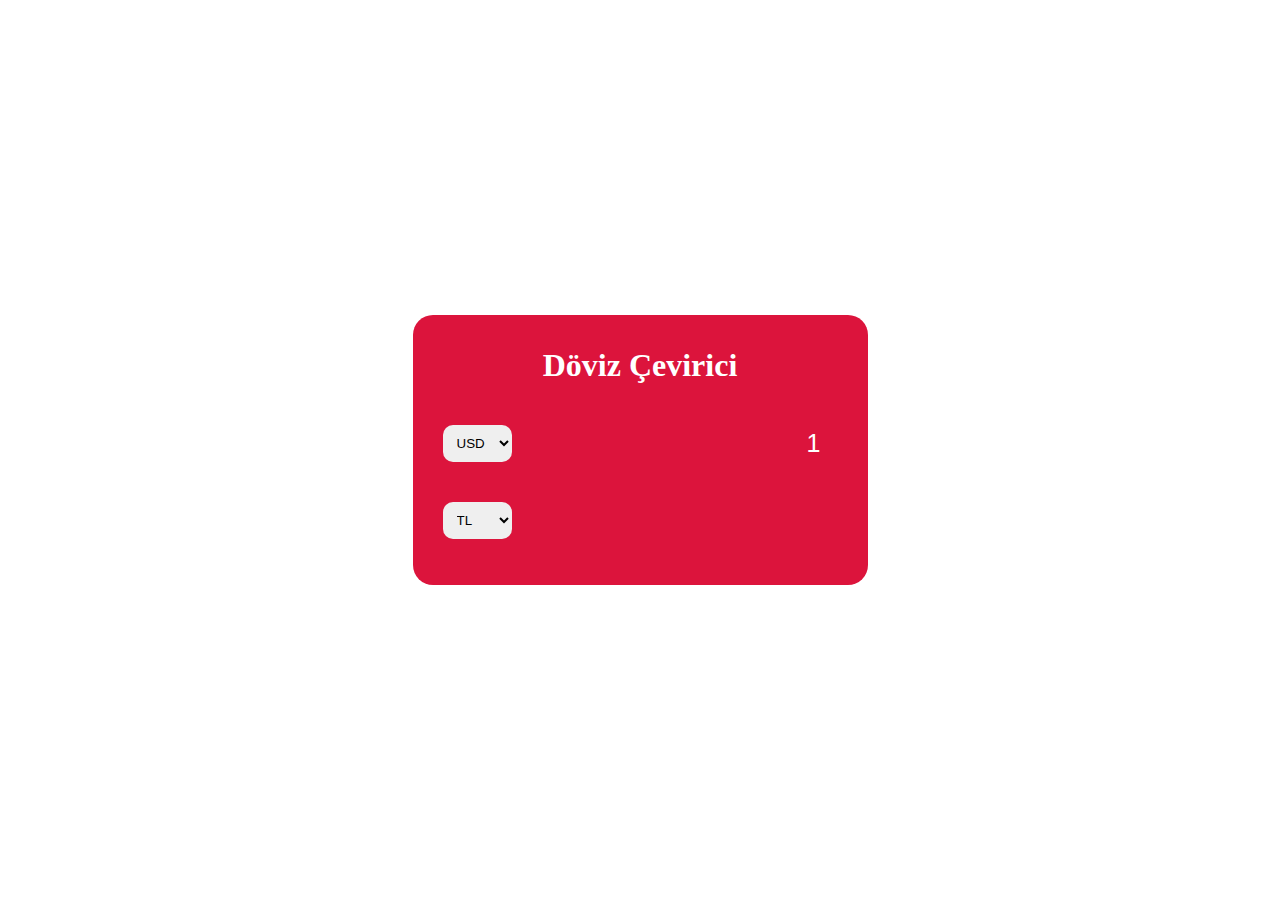
<file: döviz çevirici/index.html>
<!DOCTYPE html>
<html lang="en">
<head>
  <meta charset="UTF-8">
  <meta name="viewport" content="width=device-width, initial-scale=1.0">
  <link rel="shortcut icon" href="#">
  <title> Döviz Çevirici</title>
  <link rel="stylesheet" href="style.css">
<body>

  <div class="container">
    <h1>Döviz Çevirici</h1>
    <div class="currencyContainer">
      <select id="currencyFirst">
        <option value="USD" selected>USD</option>
        <option value="EUR">EUR</option>
        <option value="AUD">AUD</option>
        <option value="CAD">CAD</option>
        <option value="JPY">JPY</option>
      </select>
      <input type="number" id="count" value="1" min="0">
    </div>
 
    <div class="currencyContainer">
      <select id="currencySecond">
        <option value="TRY" selected>TL</option>
        <option value="USD">USD</option>
        <option value="EUR">EUR</option>
        <option value="AUD">AUD</option>
        <option value="CAD">CAD</option>
        <option value="JPY">JPY</option>
      </select>
      <span id="equal"></span>
    </div>
    <p class="exchangeRate" id="exchangeRate"></p>
  </div>

  

<script src="mine.js"></script>

</body>
</html>
</file>
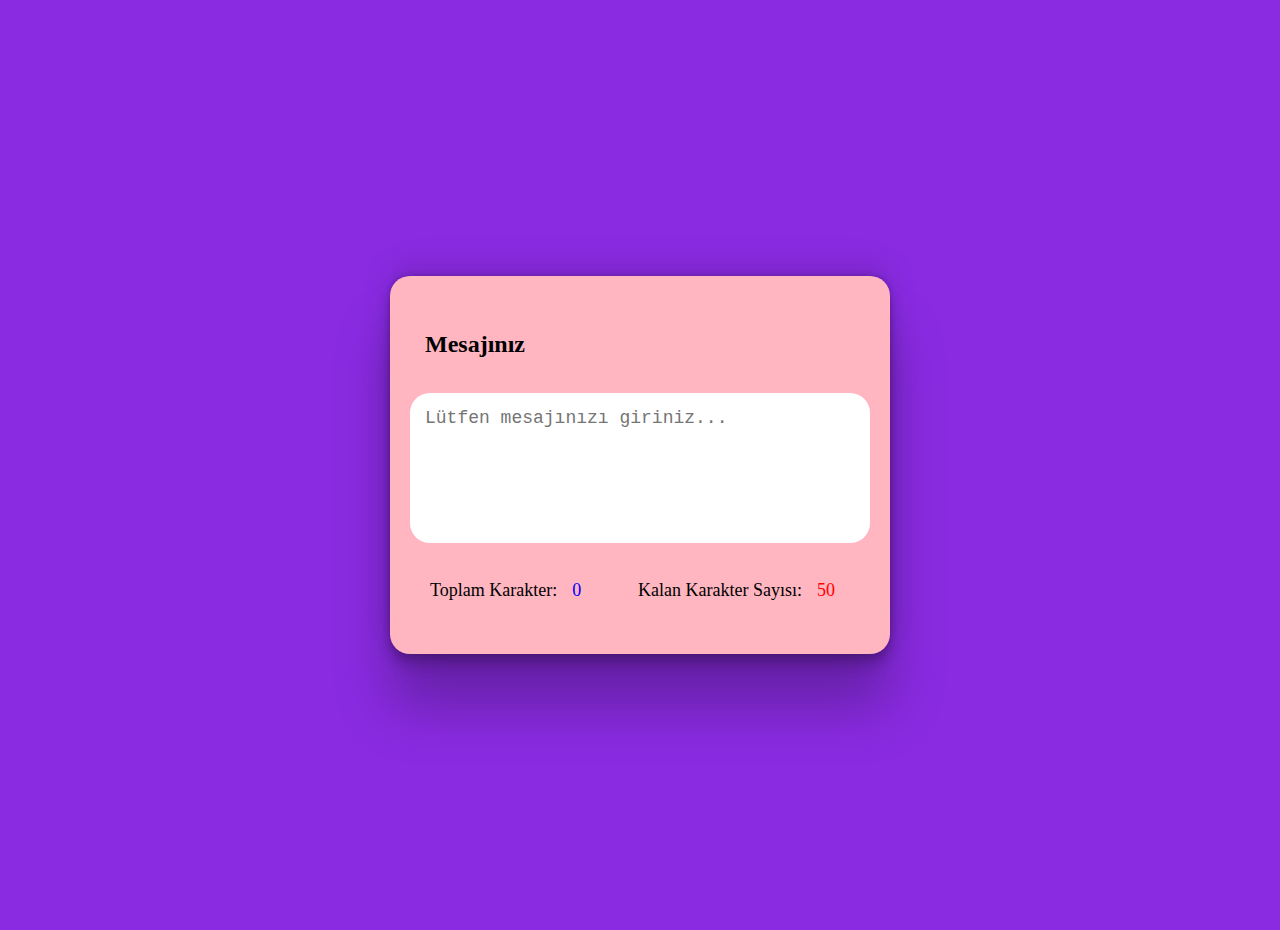
<file: karakter sayacı/index.html>
<!DOCTYPE html>
<html lang="en">
<head>
  <meta charset="UTF-8">
  <meta name="viewport" content="width=device-width, initial-scale=1.0">
  <link rel="shortcut icon" href="#">
  <title> Karakter Sayacı </title>
  <link rel="stylesheet" href="style.css">
<body>

<div class="container">
  <h2>Mesajınız</h2>
  <textarea placeholder="Lütfen mesajınızı giriniz..." maxlength="50"></textarea>
  <div class="counterContainer">
    <p>Toplam Karakter:<span class="totalCounter" id=totalCounter></span></p>
    <p>Kalan Karakter Sayısı:<span class="remainingCounter" id="remainingCounter"></span></p>
  </div>
</div>

<script src="mine.js"></script>

</body>
</html>
</file>
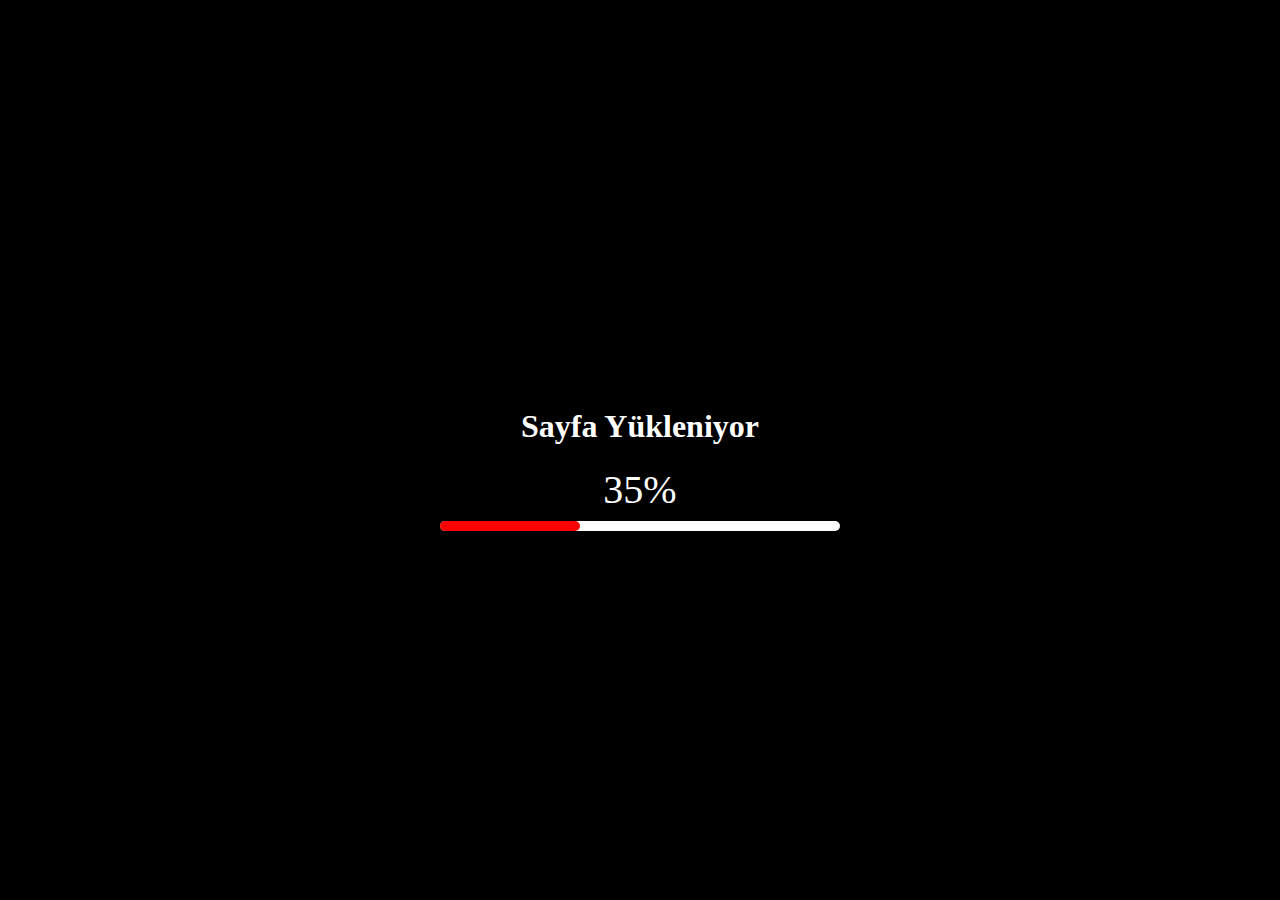
<file: Loading/index.html>
<!DOCTYPE html>
<html lang="en">
<head>
  <meta charset="UTF-8">
  <meta name="viewport" content="width=device-width, initial-scale=1.0">
  <link rel="shortcut icon" href="#">
  <title> Loading Bar </title>
  <link rel="stylesheet" href="style.css">
  <link rel="stylesheet" href="https://cdnjs.cloudflare.com/ajax/libs/font-awesome/6.4.0/css/all.min.css"
</head>
<body>
<div class="container">
  <h1>Sayfa Yükleniyor</h1>
  <div class="counter">0%</div>
  <hr class="loadingBarGround">
  <hr class="loadingBarFront">
</div>

<script src="mine.js"></script>

</body>
</html>
</file>
<file: döviz çevirici/style.css>
*{
    box-sizing: border-box;
}

body{
    display: flex;
    justify-content: center;
    align-items: center;
    height: 100vh;
    margin: 0;
}

.container{
    background-color: crimson;
    color:white;
    padding: 10px;
    text-align: center;
    border-radius: 20px;
}

.currencyContainer{
    display: flex;
    justify-content: space-between;
    padding: 20px;
}

.currencyContainer select{
    border: none;
    border-radius: 10px;
    padding: 10px;

}

.currencyContainer input{
    text-align: right;
    background: transparent;
    font-size: 25px;
    color: white;
    border: none;

}

.currencyContainer span{
   font-size: 25px;
   color: white;
}

input:focus,
select:focus{
    outline: none;
}

p{
    font-weight: 600;
}
</file>
<file: karakter sayacı/style.css>
*{
    padding: 15px;box-sizing: border-box;
}

body{
    background: blueviolet;
    display: flex;
    justify-content: center;
    align-items: center;
    height: 100vh;
    margin: 0;
}

.container{
    background: lightpink;
    width: 500px;
    padding: 20px;
    border-radius: 20px;
    box-shadow: rgba(0, 0, 0, 0.25) 0px 54px 55px,
     rgba(0, 0, 0, 0.12) 0px -12px 30px, 
     rgba(0, 0, 0, 0.12) 0px 4px 6px,
     rgba(0, 0, 0, 0.17) 0px 12px 13px,
     rgba(0, 0, 0, 0.09) 0px -3px 5px;
}

textarea{
    width: 100%;
    height: 150px;
    resize: none;
    border: none;
    border-radius: 20px;
    outline: none;
    font-size: 18px;
    padding: 15px;
}

.counterContainer{
    display: flex;
    justify-content: space-between;
    padding: 0px 5px;
    padding-top: 0.5px 0.5px;
}

.counterContainer p{
    font-size: 18px;
}

.remainingCounter{
  color:red;
}
.totalCounter{
    color: blue;
}
</file>
<file: Loading/style.css>
.container {
    width: 400px;
    text-align: center;
    position: relative;
}

body{
    display: flex;
    justify-content: center;
    align-items: center;
    height: 100vh;
    margin: 0;
    background-color: black;
    color: white;
}

.counter {
    font-size: 40px;
}

.loadingBarGround {
    height: 10px;
    background-color: white;
    border: none;
    border-radius: 5px;
    position: absolute;
    width: 100%;
}
.loadingBarFront {
    height: 10px;
    background-color: red;
    border: none;
    border-radius: 5px;
    position: absolute;
    width: 0%;
}
</file>
